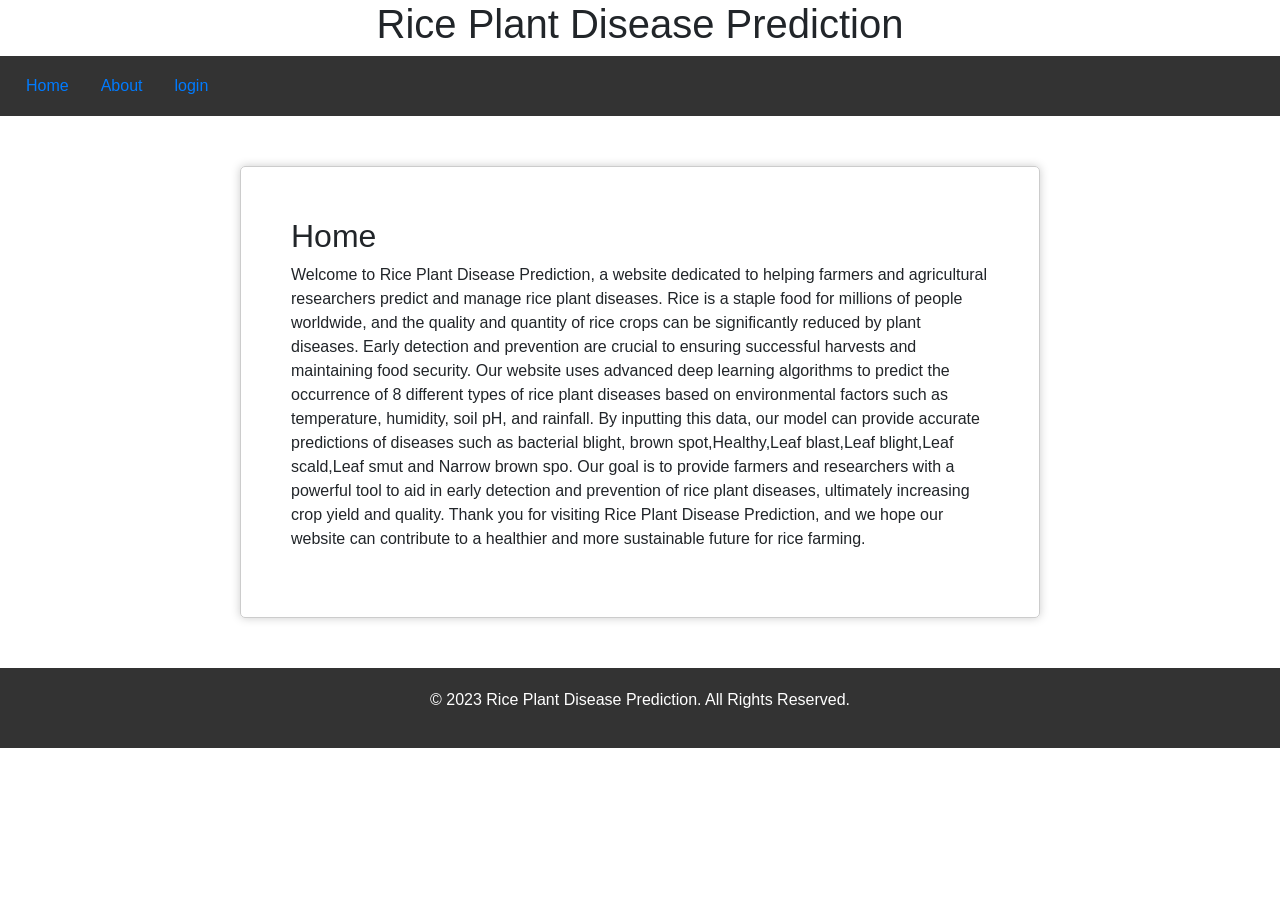
<file: abcd.html>
<!DOCTYPE html>
<html>
  <head>
    <title>Rice Plant Disease Prediction</title>
    <!-- Link to Bootstrap CSS -->
    <link rel="stylesheet" href="https://maxcdn.bootstrapcdn.com/bootstrap/4.0.0/css/bootstrap.min.css">
    <!-- Custom CSS -->
    <style>
      /* Center header title and nav */
      header {
        text-align: center;
      }

      /* Add background color to nav */
      nav {
        background-color: #333;
        padding: 10px;
      }

      /* Add hover effect to nav links */
      nav a:hover {
        color: white;
      }

      /* Add margin and padding to main sections */
      main section {
        margin: 50px auto;
        padding: 50px;
        max-width: 800px;
        border: 1px solid #ccc;
        border-radius: 5px;
        box-shadow: 0 0 10px #ccc;
      }

      /* Add spacing between form inputs */
      form input {
        margin-bottom: 20px;
      }

      /* Style predict button */
      form button[type="submit"] {
        background-color: #007bff;
        color: white;
        border-radius: 5px;
        padding: 10px 20px;
        font-size: 1.2em;
        border: none;
      }

      /* Add hover and focus effects to predict button */
      form button[type="submit"]:hover,
      form button[type="submit"]:focus {
        background-color: #0069d9;
        outline: none;
      }

      /* Style contact info */
      #contact ul {
        list-style: none;
        padding: 0;
      }

      #contact ul li:before {
        content: "\f095";
        font-family: FontAwesome;
        margin-right: 5px;
        color: #007bff;
      }

      /* Style footer */
      footer {
        text-align: center;
        padding: 20px;
        background-color: #333;
        color: white;
      }
    </style>
  </head>
  <body>
    <header>
      <h1>Rice Plant Disease Prediction</h1>
      <nav>
        <ul class="nav">
          <li class="nav-item"><a class="nav-link" href="/">Home</a></li>
          <li class="nav-item"><a class="nav-link" href="/home">About</a></li>
          <li class="nav-item"><a class="nav-link" href="/login">login</a></li>
        </ul>
      </nav>
    </header>

    <main>
         <section id="about">
        <h2>Home</h2>
		<p>Welcome to Rice Plant Disease Prediction, a website dedicated to helping farmers and agricultural researchers predict and manage rice plant diseases. Rice is a staple food for millions of people worldwide, and the quality and quantity of rice crops can be significantly reduced by plant diseases. Early detection and prevention are crucial to ensuring successful harvests and maintaining food security. Our website uses advanced deep learning algorithms to predict the occurrence of 8 different types of rice plant diseases based on environmental factors such as temperature, humidity, soil pH, and rainfall. By inputting this data, our model can provide accurate predictions of diseases such as bacterial blight, brown spot,Healthy,Leaf blast,Leaf blight,Leaf scald,Leaf smut and Narrow brown spo. Our goal is to provide farmers and researchers with a powerful tool to aid in early detection and prevention of rice plant diseases, ultimately increasing crop yield and quality. Thank you for visiting Rice Plant Disease Prediction, and we hope our website can contribute to a healthier and more sustainable future for rice farming.</p>
      </section>
    </main>

    <footer>
      <p>© 2023 Rice Plant Disease Prediction. All Rights Reserved.</p>
    </footer>

    <!-- Link to jQuery and Bootstrap JS -->
    <script src="https://code.jquery.com/jquery-3.2.1.slim.min.js"></script>
    <script src="https://cdnjs.cloudflare.com/ajax/libs/popper.js/1.12.9/umd/popper.min.js"></script>
    <script src="https://maxcdn.bootstrapcdn.com/bootstrap/4.0.0/js/bootstrap.min.js"></script>
  </body>
</html>
</file>
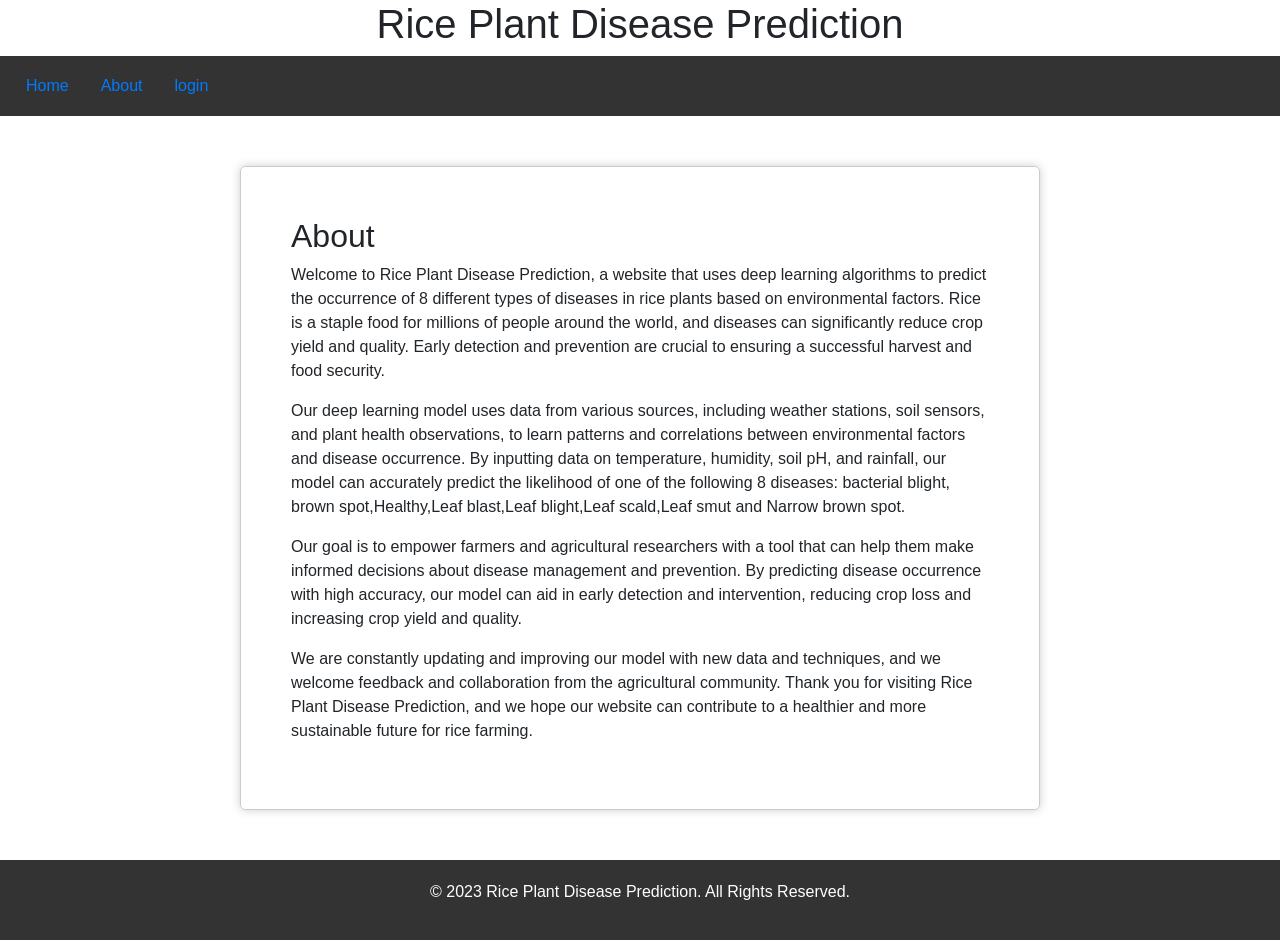
<file: home.html>
<!DOCTYPE html>
<html>
  <head>
    <title>Rice Plant Disease Prediction</title>
    <!-- Link to Bootstrap CSS -->
    <link rel="stylesheet" href="https://maxcdn.bootstrapcdn.com/bootstrap/4.0.0/css/bootstrap.min.css">
    <!-- Custom CSS -->
    <style>
      /* Center header title and nav */
      header {
        text-align: center;
      }

      /* Add background color to nav */
      nav {
        background-color: #333;
        padding: 10px;
      }

      /* Add hover effect to nav links */
      nav a:hover {
        color: white;
      }

      /* Add margin and padding to main sections */
      main section {
        margin: 50px auto;
        padding: 50px;
        max-width: 800px;
        border: 1px solid #ccc;
        border-radius: 5px;
        box-shadow: 0 0 10px #ccc;
      }

      /* Add spacing between form inputs */
      form input {
        margin-bottom: 20px;
      }

      /* Style predict button */
      form button[type="submit"] {
        background-color: #007bff;
        color: white;
        border-radius: 5px;
        padding: 10px 20px;
        font-size: 1.2em;
        border: none;
      }

      /* Add hover and focus effects to predict button */
      form button[type="submit"]:hover,
      form button[type="submit"]:focus {
        background-color: #0069d9;
        outline: none;
      }

      /* Style contact info */
      #contact ul {
        list-style: none;
        padding: 0;
      }

      #contact ul li:before {
        content: "\f095";
        font-family: FontAwesome;
        margin-right: 5px;
        color: #007bff;
      }

      /* Style footer */
      footer {
        text-align: center;
        padding: 20px;
        background-color: #333;
        color: white;
      }
    </style>
  </head>
  <body>
    <header>
      <h1>Rice Plant Disease Prediction</h1>
      <nav>
        <ul class="nav">
          <li class="nav-item"><a class="nav-link" href="/">Home</a></li>
          <li class="nav-item"><a class="nav-link" href="/home">About</a></li>
          <li class="nav-item"><a class="nav-link" href="/login">login</a></li>
        </ul>
      </nav>
    </header>

    <main>
         <section id="about">
        <h2>About</h2>
        <p>Welcome to Rice Plant Disease Prediction, a website that uses deep learning algorithms to predict the occurrence of 8 different types of diseases in rice plants based on environmental factors. Rice is a staple food for millions of people around the world, and diseases can significantly reduce crop yield and quality. Early detection and prevention are crucial to ensuring a successful harvest and food security.</p>
        <p>Our deep learning model uses data from various sources, including weather stations, soil sensors, and plant health observations, to learn patterns and correlations between environmental factors and disease occurrence. By inputting data on temperature, humidity, soil pH, and rainfall, our model can accurately predict the likelihood of one of the following 8 diseases: bacterial blight, brown spot,Healthy,Leaf blast,Leaf blight,Leaf scald,Leaf smut and Narrow brown spot.</p>
        <p>Our goal is to empower farmers and agricultural researchers with a tool that can help them make informed decisions about disease management and prevention. By predicting disease occurrence with high accuracy, our model can aid in early detection and intervention, reducing crop loss and increasing crop yield and quality.</p>
        <p>We are constantly updating and improving our model with new data and techniques, and we welcome feedback and collaboration from the agricultural community. Thank you for visiting Rice Plant Disease Prediction, and we hope our website can contribute to a healthier and more sustainable future for rice farming.</p>
      </section>


    </main>

    <footer>
      <p>© 2023 Rice Plant Disease Prediction. All Rights Reserved.</p>
    </footer>

    <!-- Link to jQuery and Bootstrap JS -->
    <script src="https://code.jquery.com/jquery-3.2.1.slim.min.js"></script>
    <script src="https://cdnjs.cloudflare.com/ajax/libs/popper.js/1.12.9/umd/popper.min.js"></script>
    <script src="https://maxcdn.bootstrapcdn.com/bootstrap/4.0.0/js/bootstrap.min.js"></script>
  </body>
</html>
</file>
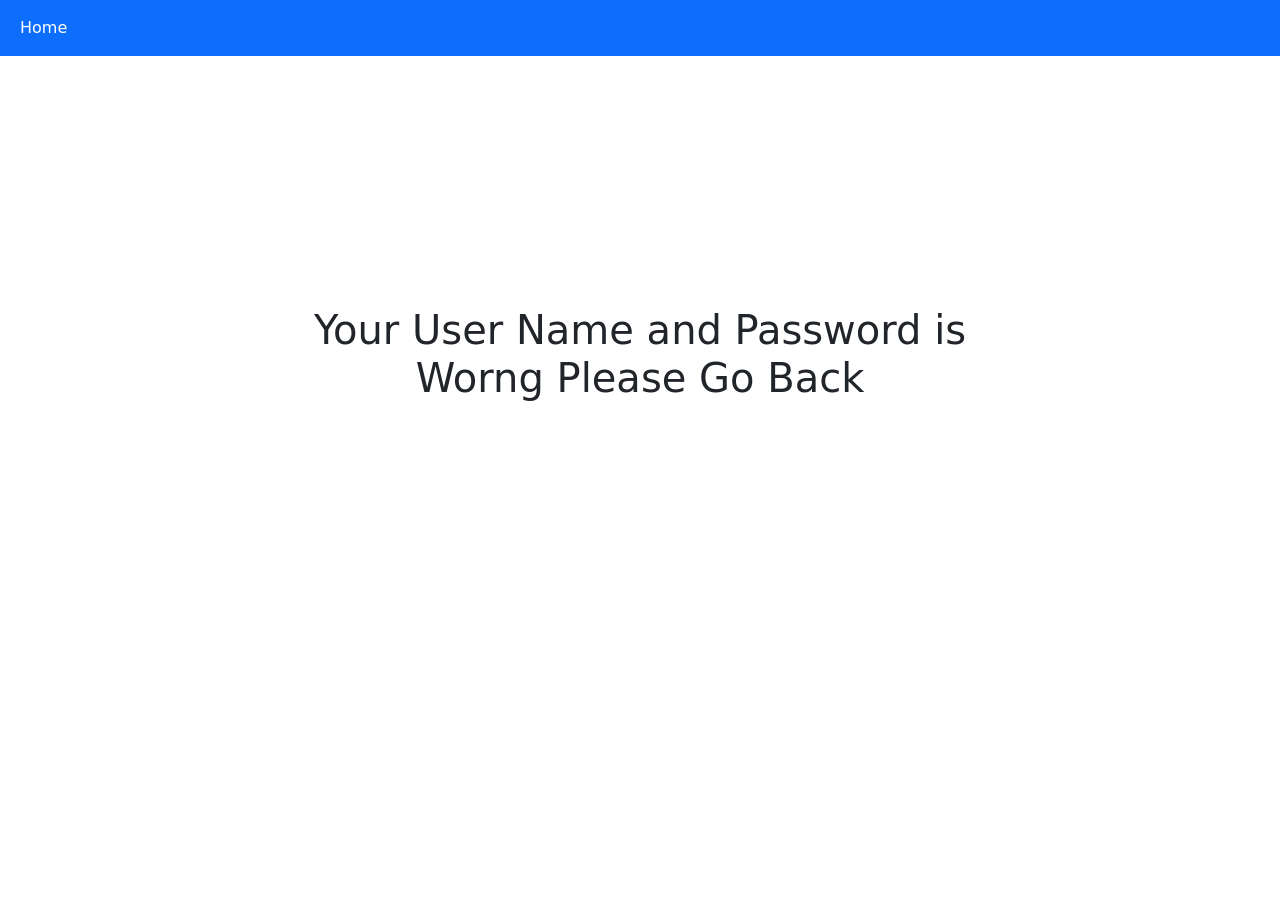
<file: wrong.html>
<!DOCTYPE html>
<html lang="en">
<head>
    <meta charset="UTF-8">
    <title>ocr.com</title>
    <link href="https://cdn.jsdelivr.net/npm/bootstrap@5.2.3/dist/css/bootstrap.min.css" rel="stylesheet">
  <script src="https://cdn.jsdelivr.net/npm/bootstrap@5.2.3/dist/js/bootstrap.bundle.min.js"></script>
</head>
<body>
<nav class="navbar navbar-expand-sm bg-primary navbar-dark">
  <div class="container-fluid">
    <ul class="navbar-nav">
      <li class="nav-item">
        <a class="nav-link active" href="/">Home</a>
      </li>
    </ul>
  </div>
</nav>
<style>
h1 {text-align: center;}
h1{margin: auto;}
h1{padding: 250px;}
</style>
<h1>Your User Name and Password is Worng Please Go Back</h1>
</body>
</html>
</file>
